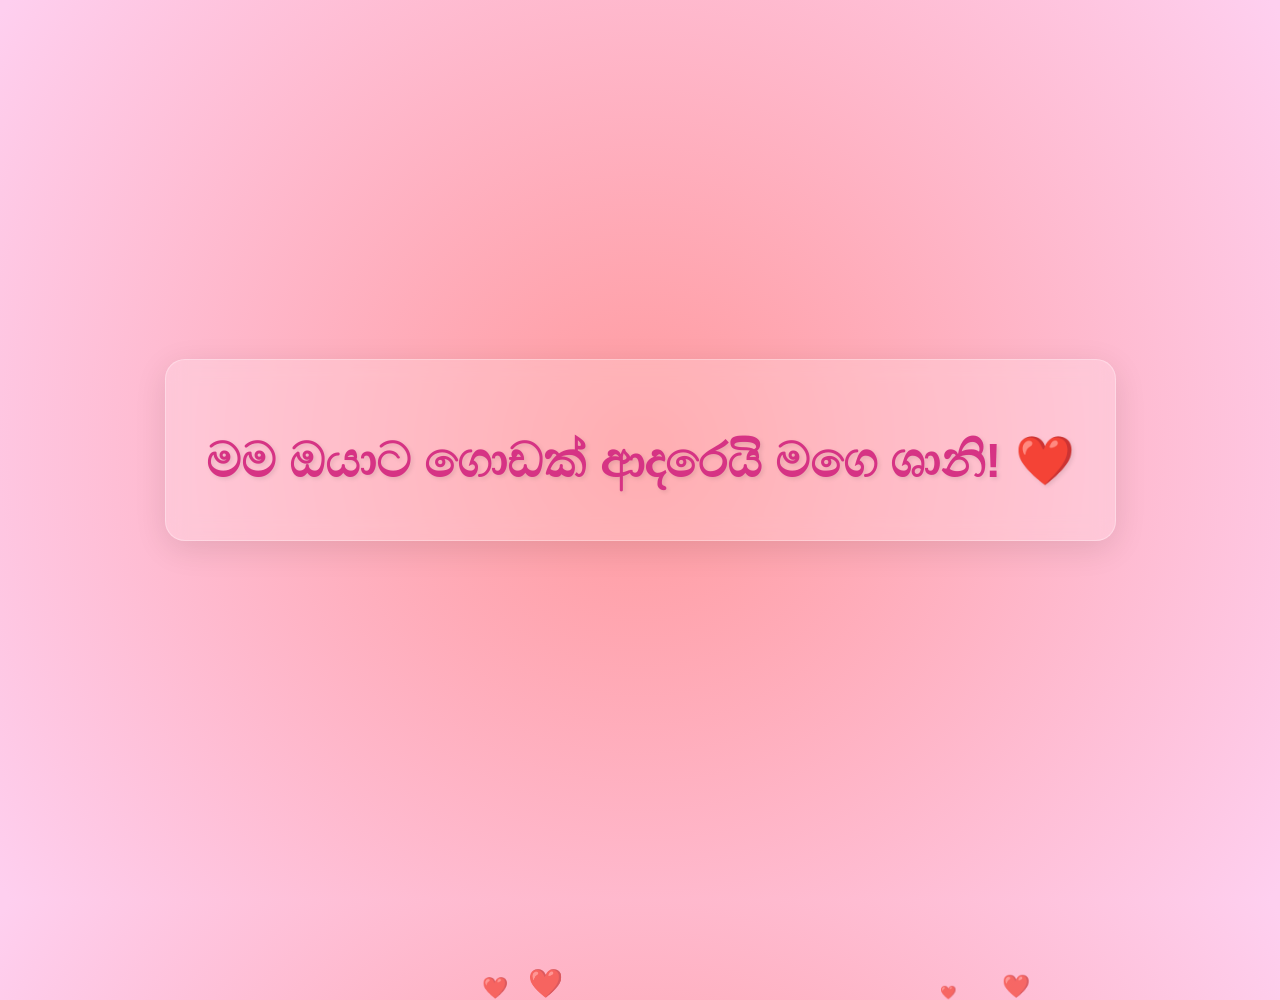
<file: sadu.html>
<!DOCTYPE html>
<html lang="si">

<head>
    <meta charset="UTF-8">
    <meta name="viewport" content="width=device-width, initial-scale=1.0">
    <title>මගේ ආදරයට...</title>
    <style>
        body {
            margin: 0;
            padding: 0;
            display: flex;
            justify-content: center;
            align-items: center;
            height: 100vh;
            background: radial-gradient(circle, #ff9a9e 0%, #fecfef 99%, #fecfef 100%);
            font-family: 'Segoe UI', Tahoma, Geneva, Verdana, sans-serif;
            overflow: hidden;
            color: #d63384;
            text-align: center;
        }

        .container {
            z-index: 1;
            background: rgba(255, 255, 255, 0.2);
            padding: 40px;
            border-radius: 20px;
            backdrop-filter: blur(10px);
            box-shadow: 0 8px 32px rgba(0, 0, 0, 0.1);
            border: 1px solid rgba(255, 255, 255, 0.3);
            animation: fadeIn 2s ease-in;
        }

        h1 {
            font-size: 3rem;
            margin-bottom: 10px;
            text-shadow: 2px 2px 4px rgba(0, 0, 0, 0.1);
        }

        p {
            font-size: 1.5rem;
            font-weight: bold;
        }

        /* Animated Hearts */
        .heart {
            position: absolute;
            bottom: -100px;
            font-size: 20px;
            color: #ff4d6d;
            animation: moveUp 6s linear infinite;
            opacity: 0.7;
        }

        @keyframes moveUp {
            0% {
                transform: translateY(0) rotate(0deg);
                opacity: 1;
            }

            100% {
                transform: translateY(-110vh) rotate(360deg);
                opacity: 0;
            }
        }

        @keyframes fadeIn {
            from {
                opacity: 0;
                transform: scale(0.9);
            }

            to {
                opacity: 1;
                transform: scale(1);
            }
        }
    </style>
</head>

<body>

    <div class="container">
        <h1>මම ඔයාට ගොඩක් ආදරෙයි මගෙ ශානි! ❤️</h1>

    </div>

    <script>
        function createHeart() {
            const heart = document.createElement('div');
            heart.classList.add('heart');
            heart.innerHTML = '❤️';
            heart.style.left = Math.random() * 100 + 'vw';
            heart.style.animationDuration = (Math.random() * 3 + 3) + 's';
            heart.style.fontSize = (Math.random() * 20 + 10) + 'px';
            document.body.appendChild(heart);

            setTimeout(() => {
                heart.remove();
            }, 6000);
        }

        setInterval(createHeart, 300);
    </script>

</body>

</html>
</file>
